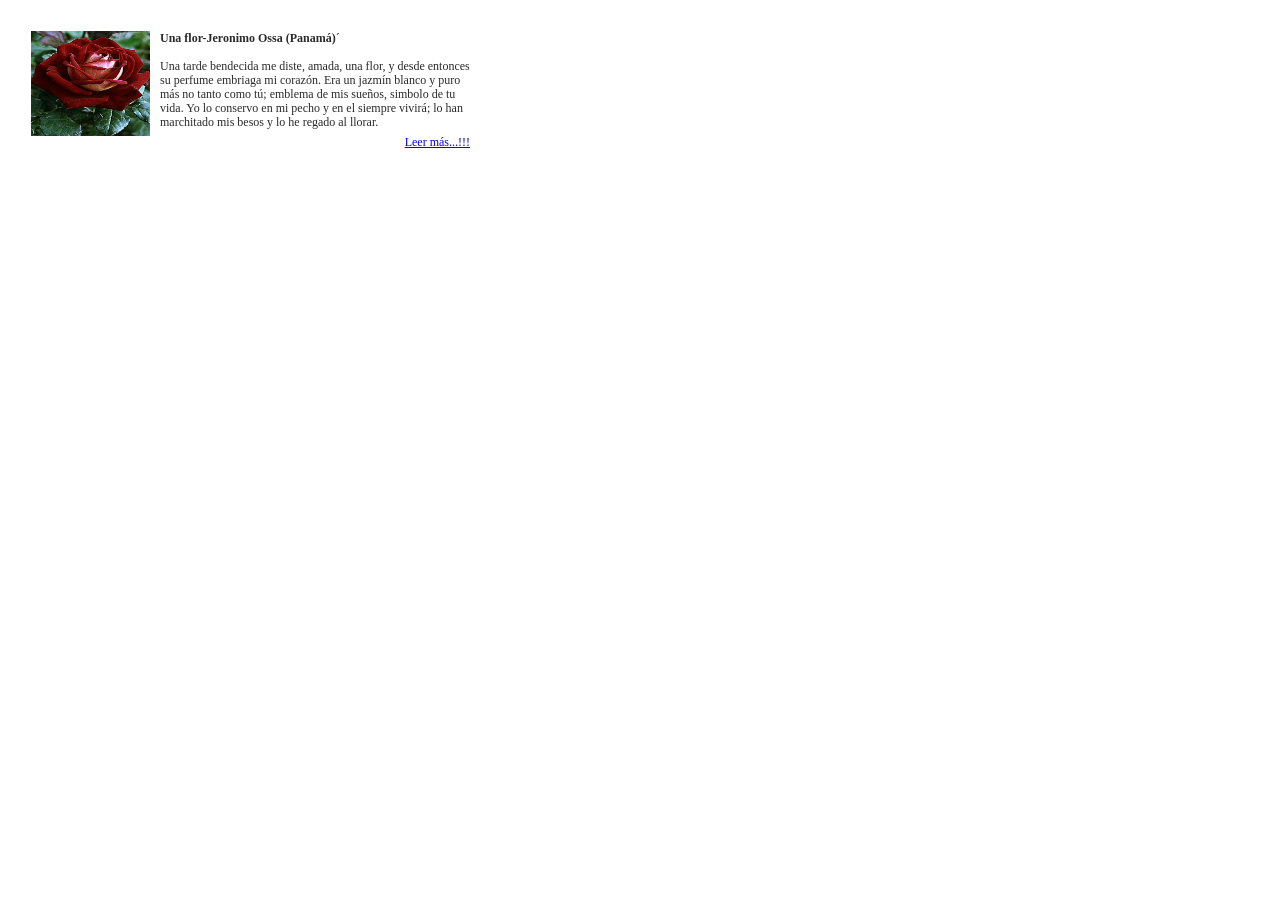
<file: GabrielaSilva3DS/Caso desarrollado1/index.html>
﻿<!DOCTYPE html>

<html lang="en" xmlns="http://www.w3.org/1999/xhtml">
<head>
    <meta charset="utf-8" />
    <meta name="viewport" content="width=device-width, initial-scale=1.0" />
    <title>Estilo de Linea</title>
</head>
<body>
    <table style="width: 500px; border:0; cellspacing:0; cellpadding:0;">
        <tr>
            <td style="font-family:Tahoma; font-size:12px; line-height:14px; color:#2A2A2A" valign="top">
                <section style="margin-left:20px; margin-top:20px; margin-right:35px; margin-bottom:0px">
                    <img src="rosa.jpg" style="float: left; width: 119px; height: 105px; margin-right: 10px; margin-top:0px" /> 
                    <strong>Una flor-Jeronimo Ossa (Panamá)</strong>´<br />
                    <br />
                    Una tarde bendecida me diste, amada, una flor, y desde entonces 
                    su perfume embriaga mi corazón. Era un jazmín blanco y puro
                    más no tanto como tú; emblema de mis sueños, simbolo de tu 
                    vida. Yo lo conservo en mi pecho y en el siempre vivirá; lo 
                    han marchitado mis besos y lo he regado al llorar.<br />
                    <footer style="float:right; margin-left:0px; margin-top:6px">
                        <a href="#">Leer más...!!!</a>
                    </footer>
                </section>
            </td>
        </tr>
    </table>
</body>
</html>
</file>
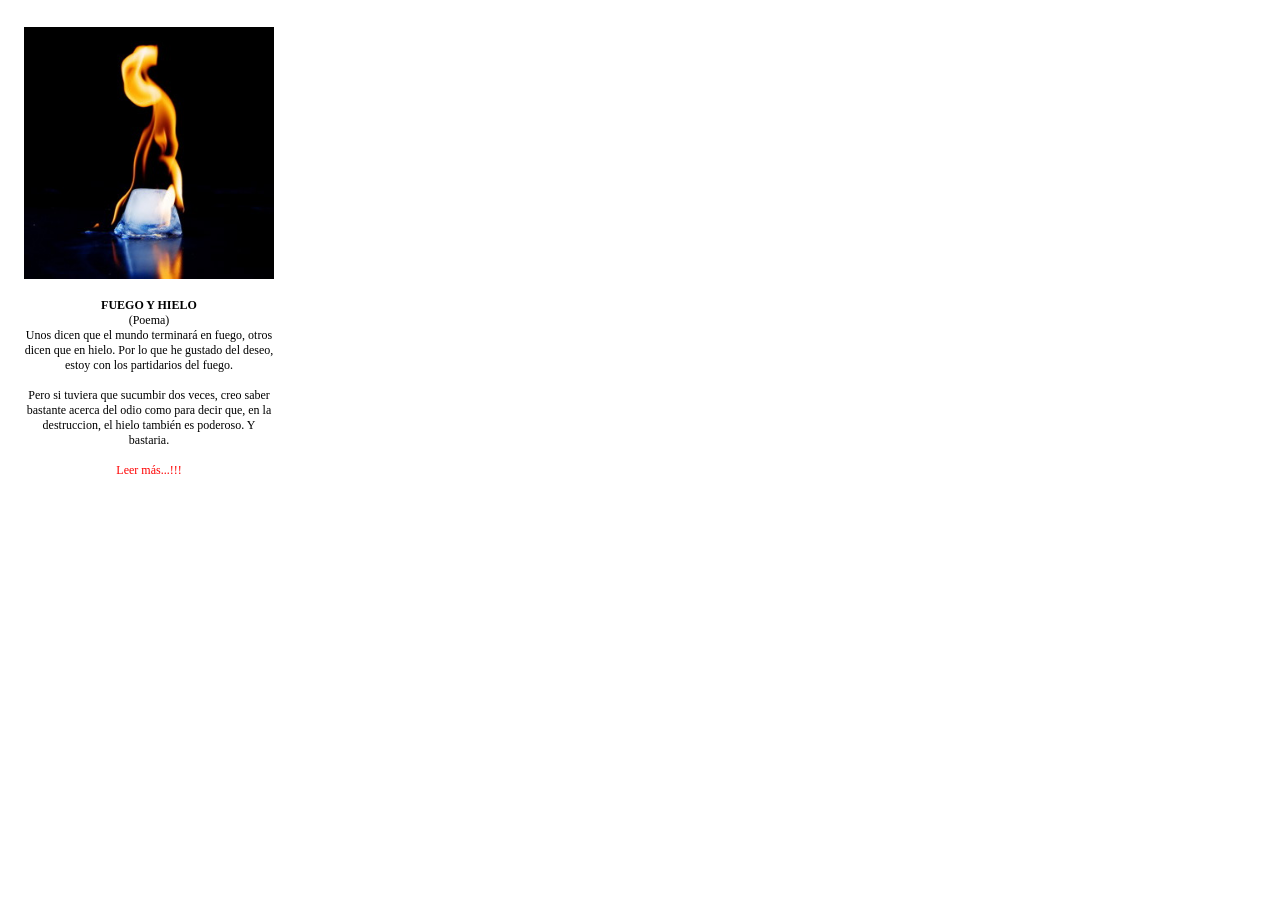
<file: GabrielaSilva3DS/Caso desarrollado2/index.html>
﻿<!DOCTYPE html>

<html lang="en" xmlns="http://www.w3.org/1999/xhtml">
<head>
    <meta charset="utf-8" />
    <title>Manejo de Estilo de Página</title>
    <style>
        table{
            border:0;
            cellspacing:o;
            cellpadding:0;
        }
        td{
            width:250px;
            text-align:justify;
            font-family:Tahoma;
            font-size:12px;
            color:black;
        }
        a{
            text-decoration:none;
            color:red;
        }
        header{
            text-align:center;
        }
        body{
            margin:0px;
            padding:0px;
        }
        section{
            margin:24px 18px 0px 21px;
        }

        #Imagen{
            width:250px;
        }

        .link{
            font-size:12px;
        }
    </style>
</head>
<body>
    <table>
        <tr>
            <td>
                <section>
                    <img src="fuego y hielo.jpg" id="Imagen" /> <br/><br/>
                    <header>
                        <strong>FUEGO Y HIELO</strong><br/>
                        (Poema)<br/>
                        Unos dicen que el mundo terminará en fuego, otros dicen que en 
                        hielo. Por lo que he gustado del deseo, estoy con los 
                        partidarios del fuego.<br /><br />
                        Pero si tuviera que sucumbir dos veces, creo saber bastante 
                        acerca del odio como para decir que, en la destruccion, el hielo
                        también es poderoso. Y bastaria.<br />
                        <br />
                        <a href="#" class="link">Leer más...!!!</a>
                    </header>
                </section>
            </td>
        </tr>
    </table>
</body>
</html>
</file>
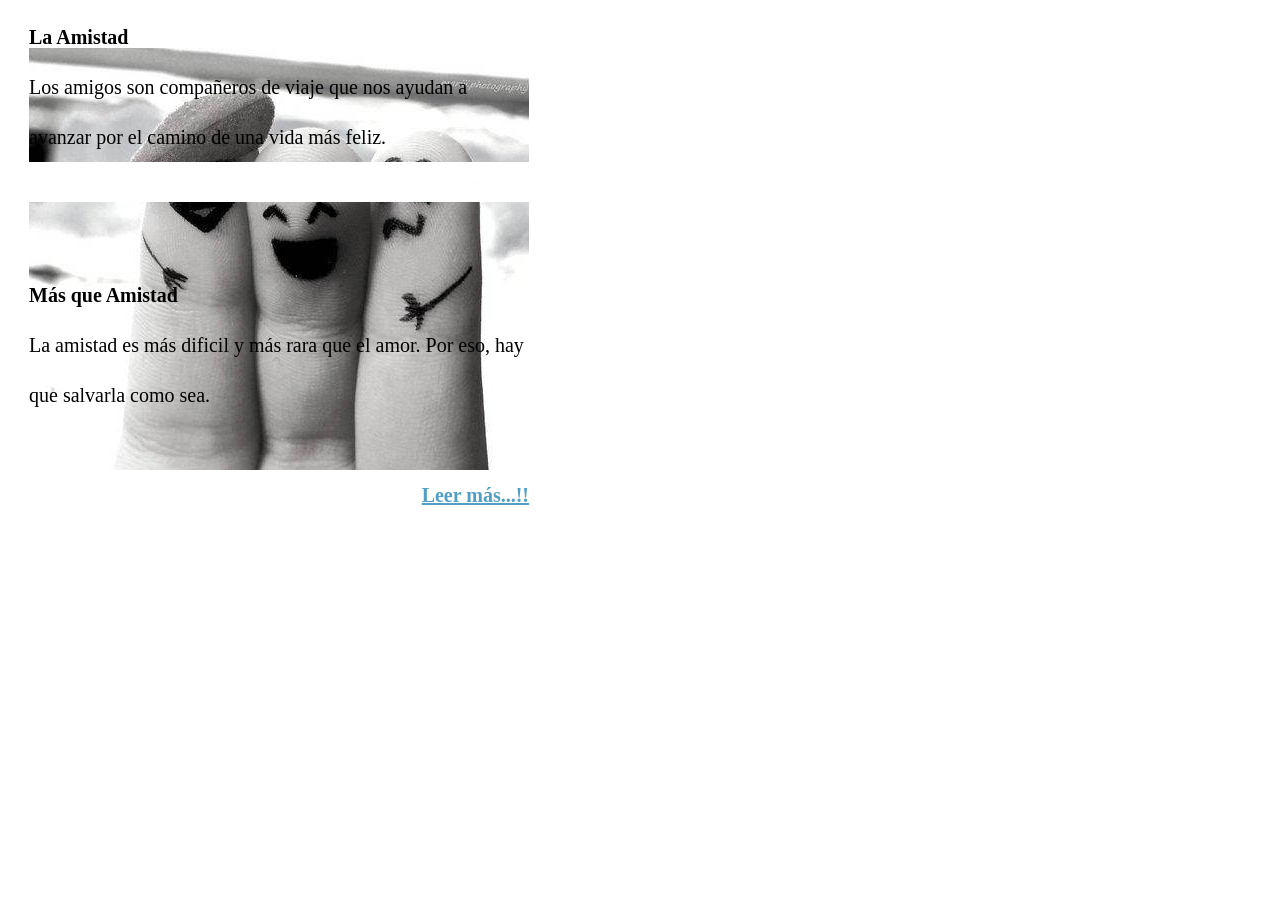
<file: GabrielaSilva3DS/Caso desarrollado4/index.html>
﻿<!DOCTYPE html>

<html lang="en" xmlns="http://www.w3.org/1999/xhtml">
<head>
    <meta charset="utf-8" />
    <title>Manejo Estilo Importado</title>
    <style type="text/css">
        @import url("estilo.css");
    </style>
    <meta name="viewport" content="width=device-width, initial-scale=1.0" />
</head>
<body>
    <section id='marco1'>
        <strong>La Amistad</strong><br />
        Los amigos son compañeros de viaje que nos ayudan a avanzar por el
        camino de una vida más feliz.<br />
        <img src="Images/line.jpg" class='linea' /><br /><br />
        <strong>Más que Amistad</strong><br />
        La amistad es más dificil y más rara que el amor. Por eso, hay que
        salvarla como sea.<br /><br />
        <strong><a href="#" class="link">Leer más...!!</a></strong>
    </section>
</body>
</html>
</file>
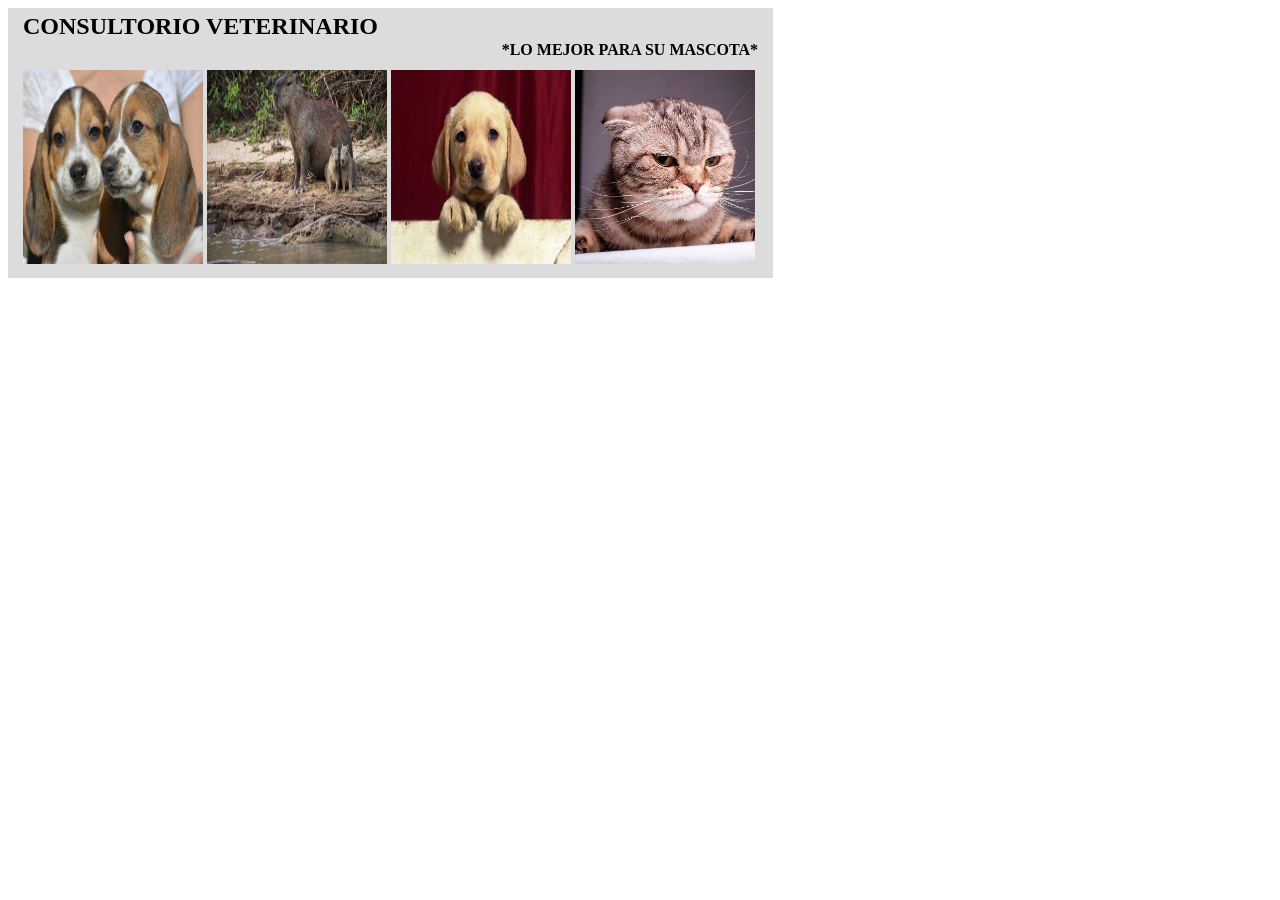
<file: GabrielaSilva3DS/Caso desarrollado6/index.html>
﻿<!DOCTYPE html>

<html lang="en" xmlns="http://www.w3.org/1999/xhtml">
<head>
    <meta charset="utf-8" />
    <title>Posicionamiento Relativo</title>
    <link href="estilo.css" rel="stylesheet" type="text/css" />
    <meta name="viewport" content="width=device-width, initial-scale=1.0" />
</head>
<body>
    <section>
        <h1>CONSULTORIO VETERINARIO</h1>
        <h4>*LO MEJOR PARA SU MASCOTA*</h4>
        <img src="images/beagle.jpg" />
        <img src="images/capibara.jpg" />
        <img src="images/golden.jpg" />
        <img src="images/gato1.jpg" />
    </section>
</body>
</html>
</file>
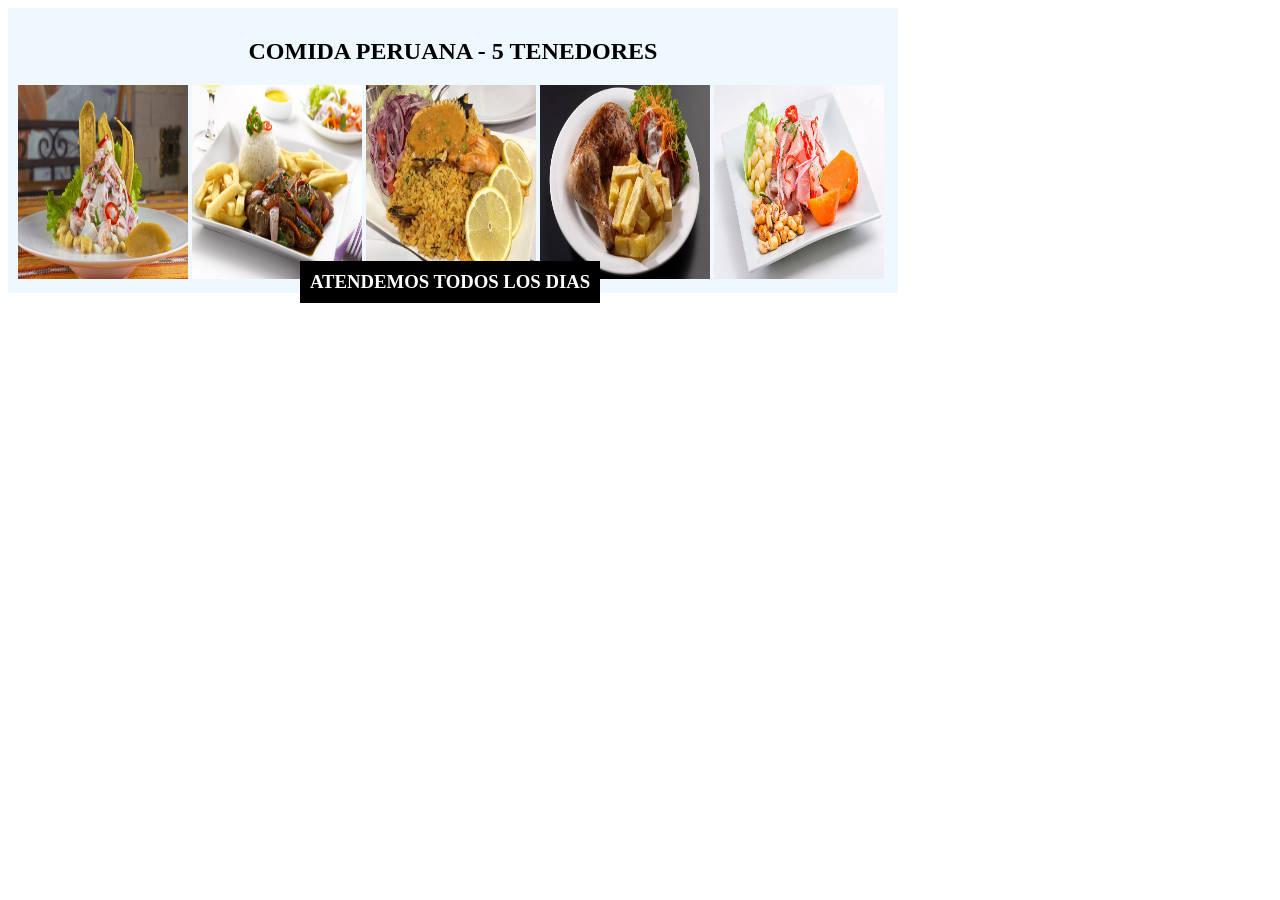
<file: GabrielaSilva3DS/Caso desarrollado7/index.html>
﻿<!DOCTYPE html>

<html lang="en" xmlns="http://www.w3.org/1999/xhtml">
<head>
    <meta charset="utf-8" />
    <title>Posicionamiento Absoluto</title>
    <link href="estilo.css" rel="stylesheet" type="text/css" />
    <meta name="viewport" content="width=device-width, initial-scale=1.0" />
</head>
<body>
    <section>
        <h1>COMIDA PERUANA - 5 TENEDORES</h1>
        <h3>ATENDEMOS TODOS LOS DIAS</h3>
        <img src="images/plato1.jpg" />
        <img src="images/plato2.jpg" />
        <img src="images/plato3.jpg" />
        <img src="images/plato4.jpg" />
        <img src="images/plato5.jpg" />
    </section>
</body>
</html>
</file>
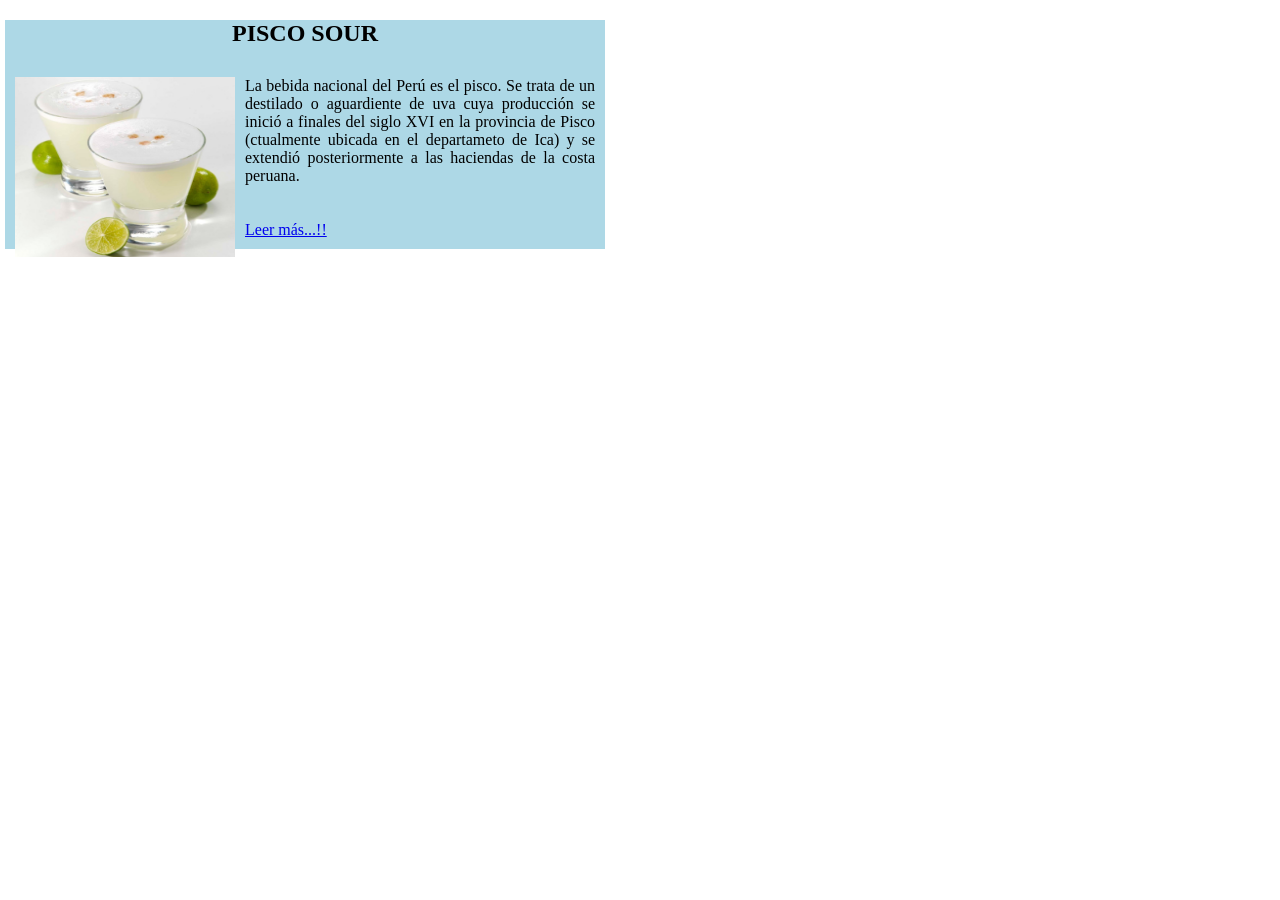
<file: GabrielaSilva3DS/Caso desarrollado8/index.html>
﻿<!DOCTYPE html>

<html lang="en" xmlns="http://www.w3.org/1999/xhtml">
<head>
    <meta charset="utf-8" />
    <title>Posicionamiento Flotante</title>
    <link href="estilo.css" rel="stylesheet" type="text/css" />
    <meta name="viewport" content="width=device-width, initial-scale=1.0" />
</head>
<body>
    <section>
        <h1>PISCO SOUR</h1>
        <img src="images/pisco.jpg" />
        <p>
            La bebida nacional del Perú es el pisco. Se trata de un destilado o
            aguardiente de uva  cuya producción se inició a finales del siglo XVI en 
            la provincia de Pisco (ctualmente ubicada en el departameto de Ica)
            y se extendió posteriormente a las haciendas de la costa peruana.
        </p>
        <p>
            <a href="#">Leer más...!!</a>
        </p>
    </section>
</body>
</html>
</file>
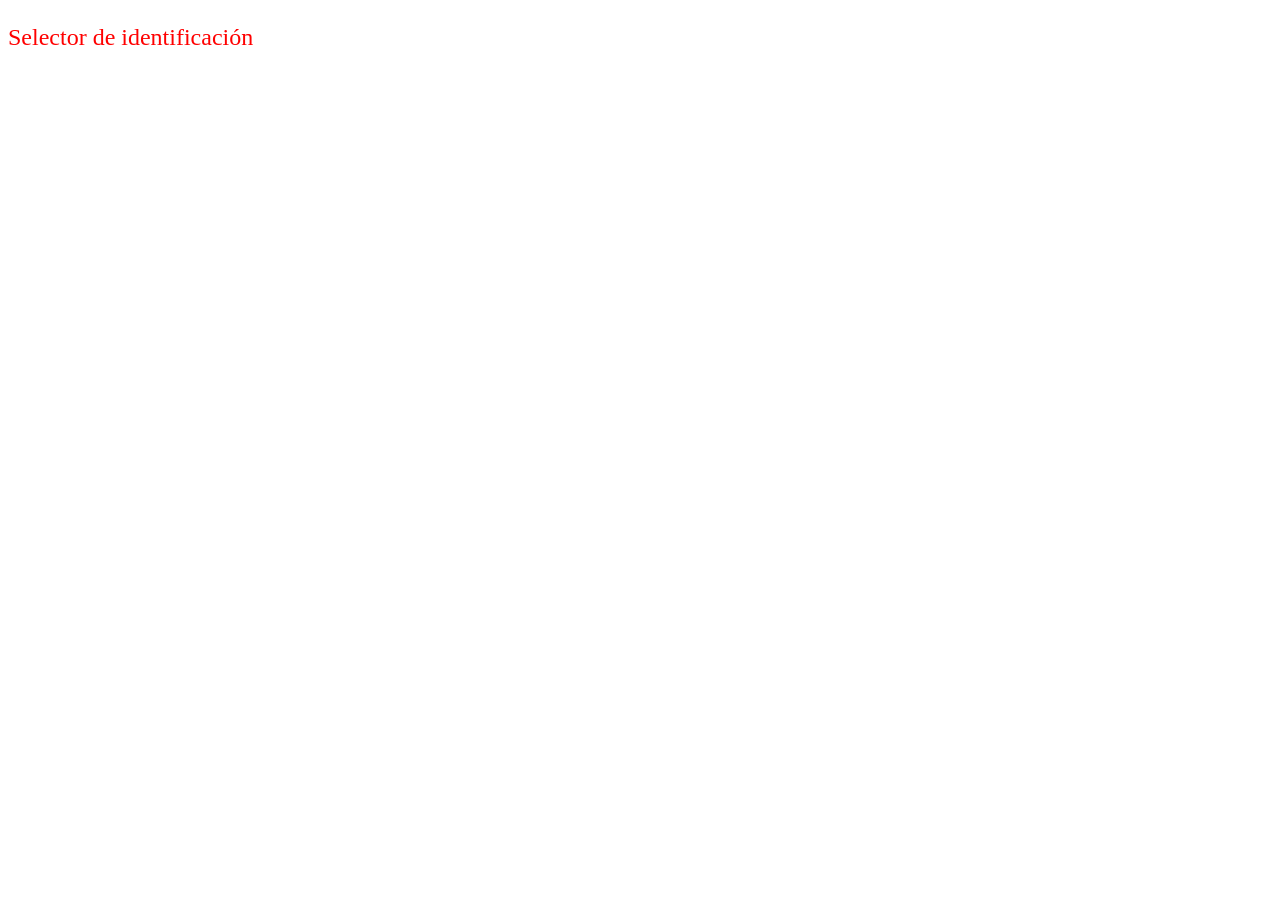
<file: GabrielaSilva3DS/Ejercicio10/Index.html>
﻿<!DOCTYPE html>

<html lang="en" xmlns="http://www.w3.org/1999/xhtml">
<head>
    <meta charset="utf-8" />
    <title></title>
    <style type="text/css">
        @import url("estilo.css");
    </style>
</head>
<body>
    <p id="formato">
        Selector de identificación
    </p>
</body>
</html>
</file>
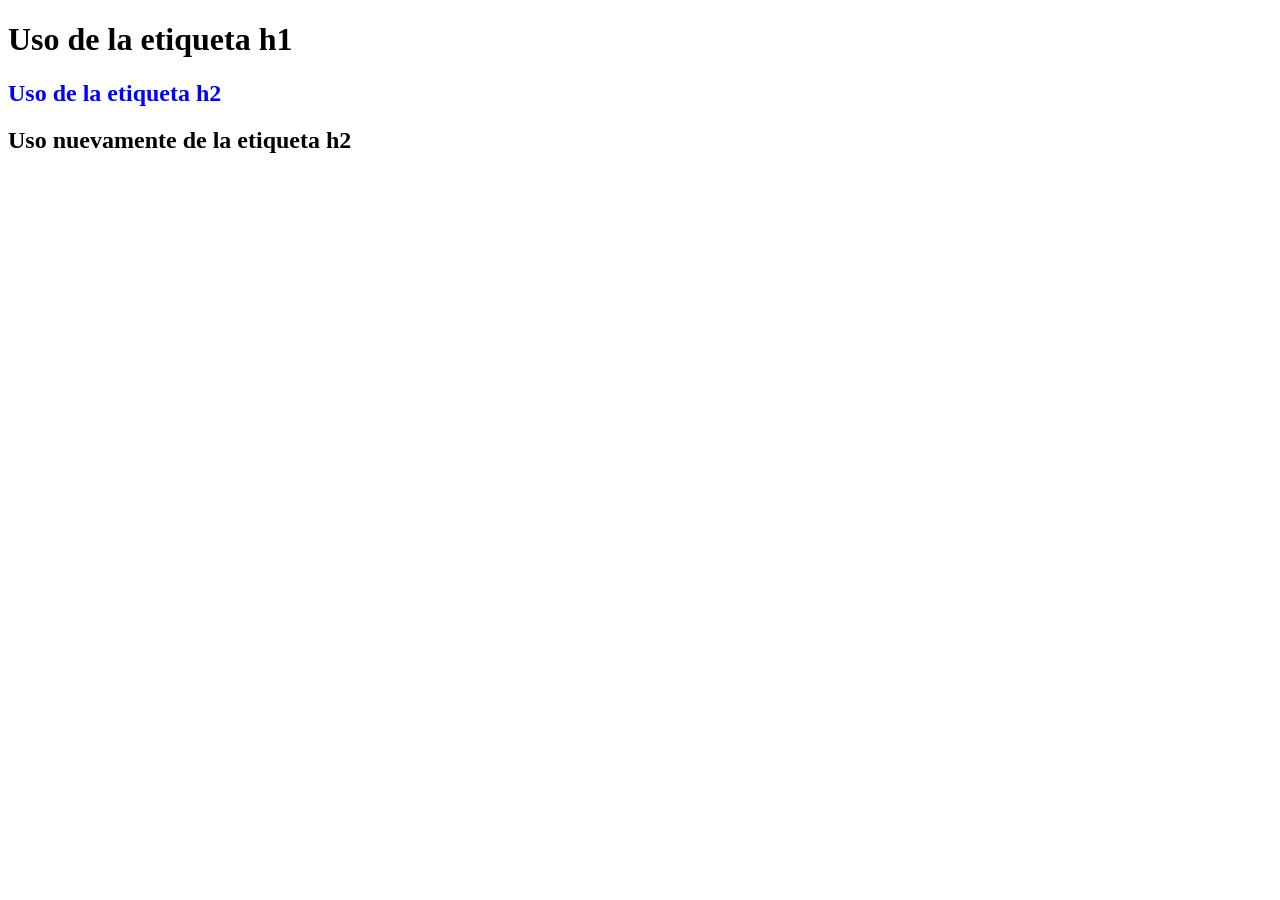
<file: GabrielaSilva3DS/Ejercicio12/Index.html>
﻿<!DOCTYPE html>

<html lang="en" xmlns="http://www.w3.org/1999/xhtml">
<head>
    <meta charset="utf-8" />
    <title></title>
    <style type="text/css">
        @import url("estilo.css");
    </style>
</head>
<body>
    <h1>Uso de la etiqueta h1</h1>
    <h2>Uso de la etiqueta h2</h2>
    <h2>Uso nuevamente de la etiqueta h2</h2>
</body>
</html>
</file>
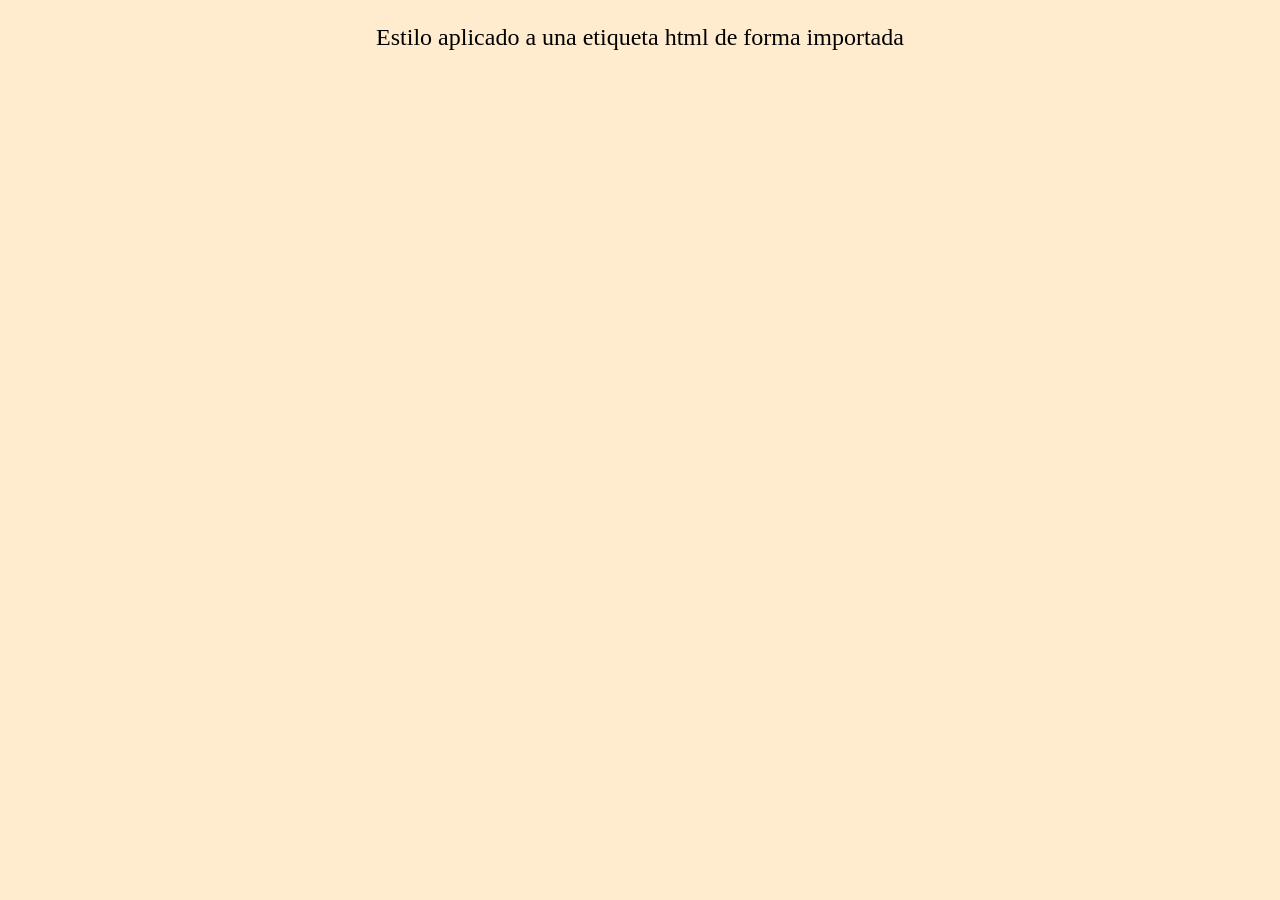
<file: GabrielaSilva3DS/Ejercicio4/Index.html>
﻿<!DOCTYPE html>
<html lang="en" xmlns="http://www.w3.org/1999/xhtml">
<head>
    <meta charset="utf-8" />
    <title>Manejo de estilos</title>
    <style type="text/css">
        @import url("estilos.css");
    </style>
</head>
<body>
    <p>Estilo aplicado a una etiqueta html de forma importada</p>
</body>
</html>
</file>
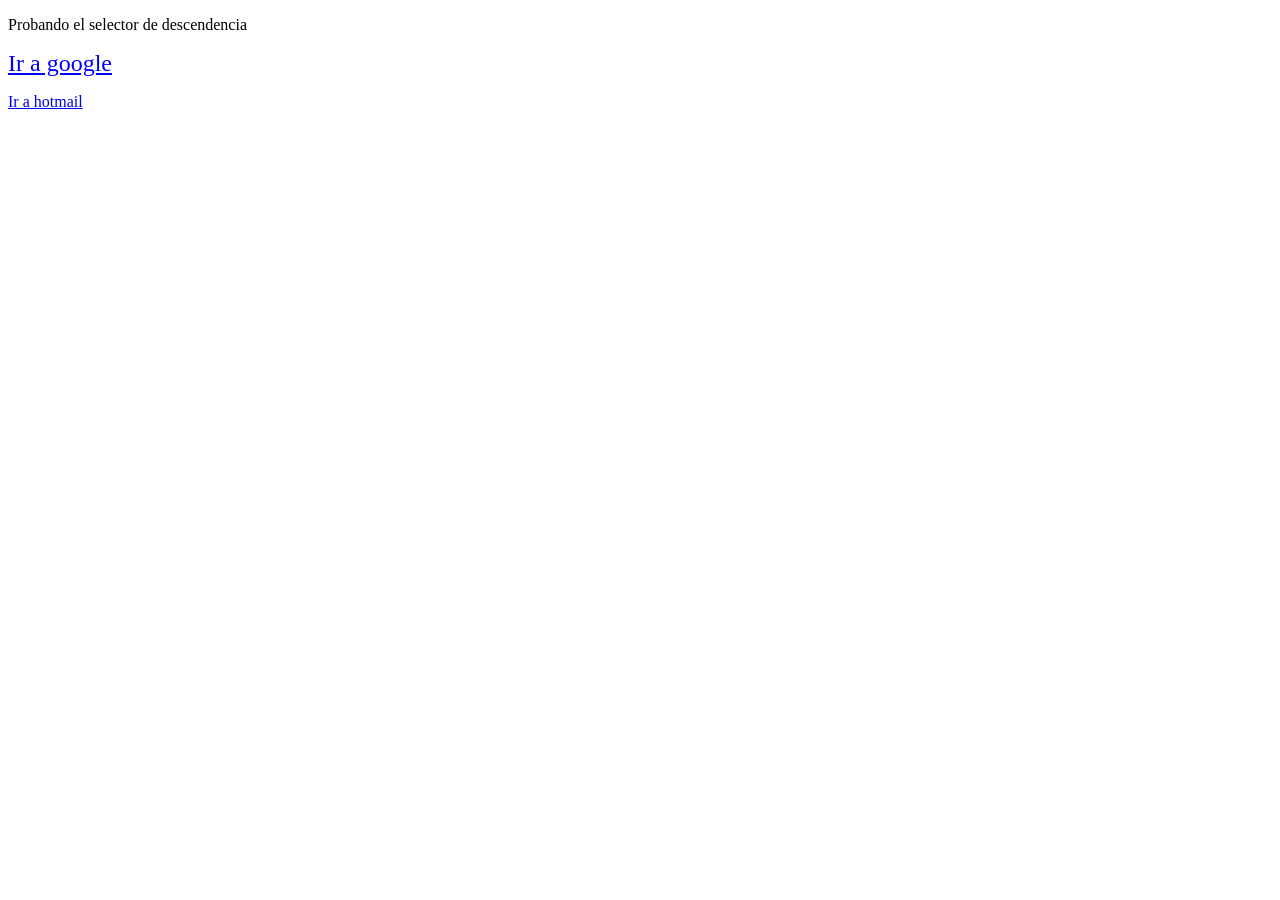
<file: GabrielaSilva3DS/Ejercicio8/Index.html>
﻿<!DOCTYPE html>

<html lang="en" xmlns="http://www.w3.org/1999/xhtml">
<head>
    <meta charset="utf-8" />
    <title></title>
    <style type="text/css">
        @import url("estilos.css");
    </style>
</head>
<body>
    <p>
        Probando el selector de descendencia
    </p>
    <p>
        <a href="http://www.google.com">Ir a google</a>
    </p>
        <a href="http://www.hotmail.com">Ir a hotmail</a>
</body>
</html>
</file>
<file: GabrielaSilva3DS/Caso desarrollado6/estilo.css>
﻿body
{
    font-family:Tahoma;
}
h1 {
    position:relative;
    top: -30px;
    left: 0px;
}
h4 {
    position:relative;
    text-align:right;
    top: -50px;
    color:#000;
}
img {
    position:relative;
    top: -60px;
    width: 180px;
    height:194px;
}
section {
    width:735px;
    height:240px;
    background-color:gainsboro;
    padding:15px;
}
</file>
<file: GabrielaSilva3DS/Caso desarrollado7/estilo.css>
﻿body
{
    font-family: Tahoma;
}
section{
    width:870px;
    background-color:aliceblue;
    padding:10px;
}
h1{
    text-align:center;
}
h3{
    position:absolute;
    padding:10px;
    background-color:#000;
    color:#fff;
    top:242px;
    left:300px;
    z-index:1;
}

img{
    position:relative;
    width:170px;
    height:194px;
}
</file>
<file: GabrielaSilva3DS/Caso desarrollado8/estilo.css>
﻿body
{
    font-family:Tahoma;
    margin:5px;
}
section{
    width:600px;
    background-color:lightblue;
}
h1{
    text-align:center;
}
p{
    padding:10px;
    text-align:justify;
}
img{
    float:left;
    padding:10px;
    width:220px;
    height:180px;
}
</file>
